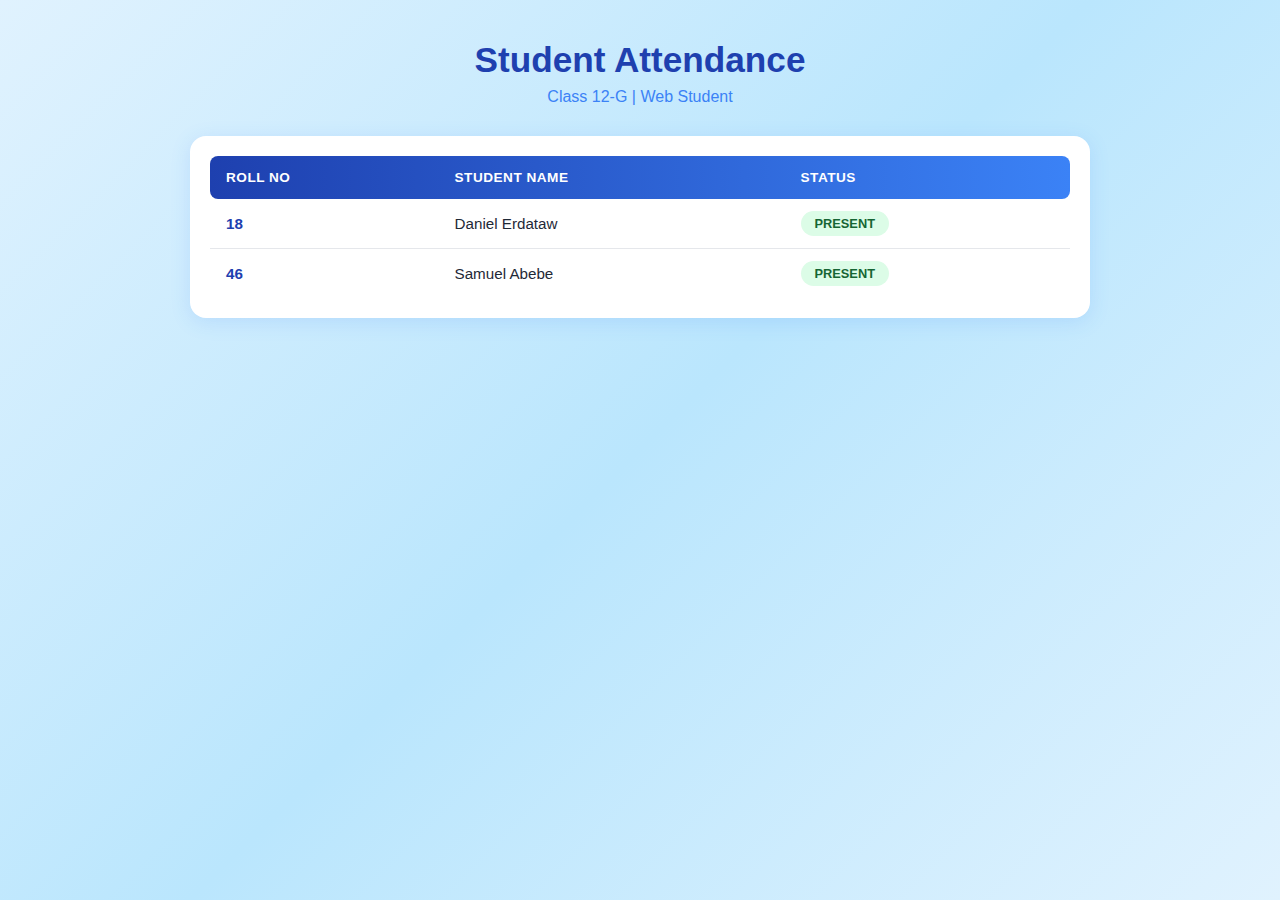
<file: attendance.html>
<!DOCTYPE html>
<html lang="en">
<head>
  <meta charset="UTF-8">
  <meta name="viewport" content="width=device-width, initial-scale=1.0">
  <title>Student Attendance</title>
  <style>
    * {
      margin: 0;
      padding: 0;
      box-sizing: border-box;
    }

    /* Clean white and blue design */
    body {
      min-height: 100vh;
      background: linear-gradient(135deg, #e0f2fe 0%, #bae6fd 50%, #e0f2fe 100%);
      font-family: 'Segoe UI', Tahoma, Geneva, Verdana, sans-serif;
      padding: 40px 20px;
    }

    .container {
      max-width: 900px;
      margin: 0 auto;
    }

    h1 {
      text-align: center;
      color: #1e40af;
      font-size: 2.2rem;
      margin-bottom: 8px;
      font-weight: 700;
    }

    .subtitle {
      text-align: center;
      color: #3b82f6;
      margin-bottom: 30px;
      font-size: 1rem;
    }

    .table-wrapper {
      background: #ffffff;
      border-radius: 16px;
      padding: 20px;
      box-shadow: 0 4px 20px rgba(59, 130, 246, 0.15);
      overflow-x: auto;
    }

    table {
      width: 100%;
      border-collapse: collapse;
    }

    thead tr {
      background: linear-gradient(90deg, #1e40af, #3b82f6);
    }

    th {
      padding: 14px 16px;
      text-align: left;
      color: #fff;
      font-weight: 600;
      text-transform: uppercase;
      font-size: 0.85rem;
      letter-spacing: 0.5px;
    }

    th:first-child { border-radius: 8px 0 0 8px; }
    th:last-child { border-radius: 0 8px 8px 0; }

    tbody tr {
      border-bottom: 1px solid #e5e7eb;
      transition: background-color 0.2s ease;
    }

    tbody tr:hover {
      background-color: #f0f9ff;
    }

    tbody tr:last-child {
      border-bottom: none;
    }

    td {
      padding: 12px 16px;
      color: #1f2937;
      font-size: 0.95rem;
    }

    .roll-no {
      font-weight: 600;
      color: #1e40af;
    }

    .status {
      padding: 5px 14px;
      border-radius: 20px;
      font-size: 0.8rem;
      font-weight: 600;
      text-transform: uppercase;
      display: inline-block;
      min-width: 80px;
      text-align: center;
    }

    .present {
      background: #dcfce7;
      color: #166534;
    }

    .absent {
      background: #fee2e2;
      color: #991b1b;
    }

    .late {
      background: #fef3c7;
      color: #92400e;
    }

    .stats {
      display: flex;
      justify-content: center;
      gap: 20px;
      margin-top: 25px;
      flex-wrap: wrap;
    }

    .stat-card {
      background: #ffffff;
      padding: 16px 30px;
      border-radius: 12px;
      text-align: center;
      min-width: 120px;
      box-shadow: 0 2px 10px rgba(59, 130, 246, 0.1);
    }

    .stat-number {
      font-size: 2rem;
      font-weight: 700;
      margin-bottom: 4px;
    }

    .stat-card.present-stat .stat-number { color: #166534; }
    .stat-card.absent-stat .stat-number { color: #991b1b; }
    .stat-card.late-stat .stat-number { color: #92400e; }

    .stat-label {
      color: #6b7280;
      font-size: 0.85rem;
      text-transform: uppercase;
      letter-spacing: 0.5px;
    }

    .header-section {
      text-align: center;
      margin-bottom: 20px;
    }

    .date-badge {
      background: #1e40af;
      color: #fff;
      padding: 6px 16px;
      border-radius: 20px;
      display: inline-block;
      margin-bottom: 20px;
      font-weight: 500;
      font-size: 0.9rem;
    }
  </style>
</head>
<body>
  <div class="container">
    <div class="header-section">
      <h1>Student Attendance</h1>
      <p class="subtitle">Class 12-G | Web Student</p>
    </div>

    <div class="table-wrapper">
      <!-- Simplified table with only Roll No, Name, Status -->
      <table>
        <thead>
          <tr>
            <th>Roll No</th>
            <th>Student Name</th>
            <th>Status</th>
          </tr>
        </thead>
        <tbody>
          <tr><td class="roll-no">18</td><td>Daniel Erdataw</td><td><span class="status present">Present</span></td></tr>
          <tr><td class="roll-no">46</td><td>Samuel Abebe</td><td><span class="status present">Present</span></td></tr>
        </tbody>
      </table>
    </div>


    </div>
  </div>
</body>
</html>
</file>
